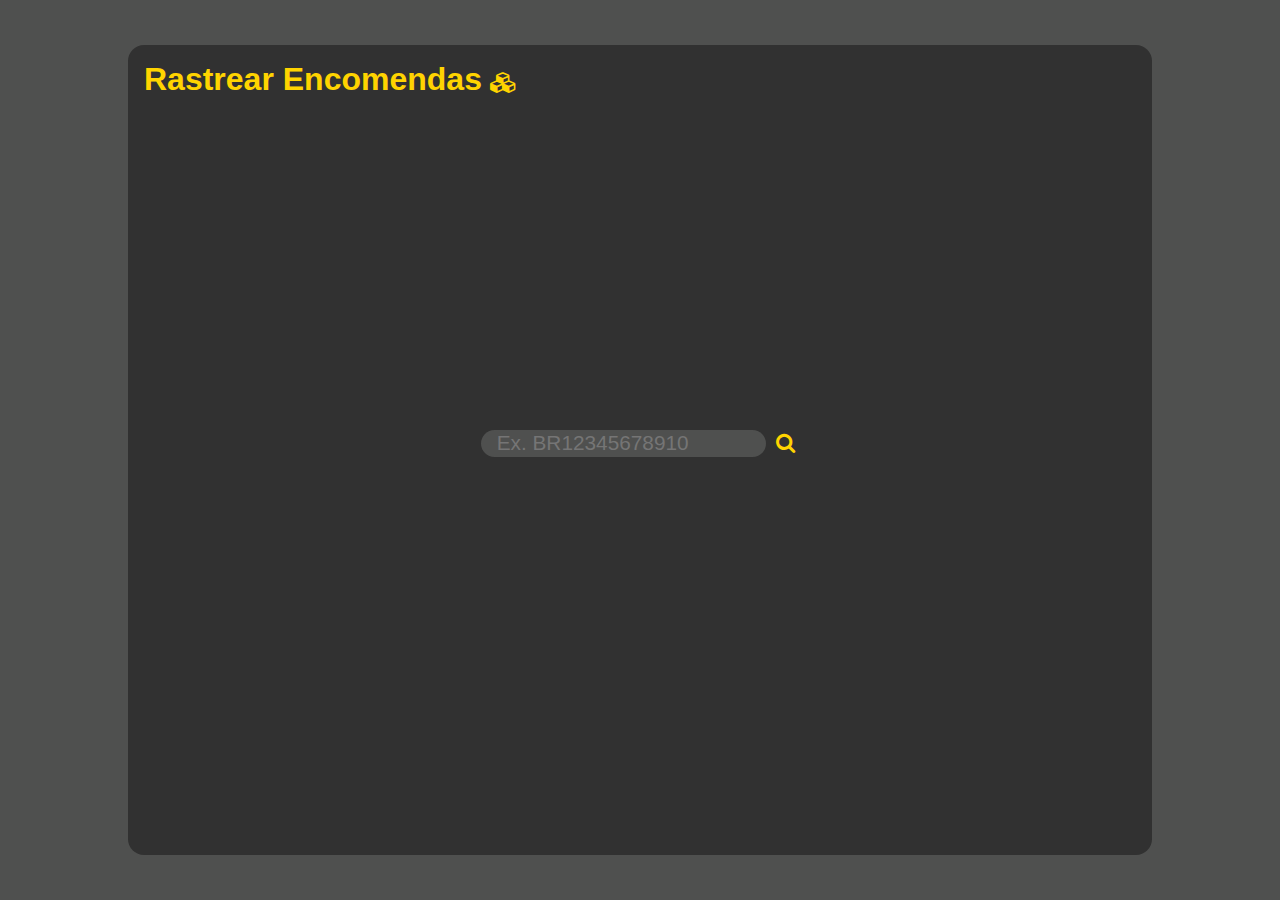
<file: index.html>
<!DOCTYPE html>
<html lang="en">
<head>
    <meta charset="UTF-8">
    <meta http-equiv="X-UA-Compatible" content="IE=edge">
    <meta name="viewport" content="width=device-width, initial-scale=1.0">
    <link rel="shortcut icon" href="favicon.ico" type="image/x-icon">
    <link rel="stylesheet" href="style.css">
    <link rel="stylesheet" href="https://cdnjs.cloudflare.com/ajax/libs/font-awesome/4.7.0/css/font-awesome.min.css">
    <link rel="stylesheet" href="https://cdn.es.gov.br/scripts/jquery/jquery-jqcloud/2.0.1/css/jqcloud.min.css">
    <script src="https://cdn.es.gov.br/scripts/jquery/1.11.2/jquery-1.11.2.min.js"></script>
    <script src="https://cdn.es.gov.br/scripts/jquery/jquery-jqcloud/2.0.1/js/jqcloud.min.js"></script>
    <title>Correios</title>
</head>
<body>
    <main>
        <div id="title">
            <h1>Rastrear Encomendas</h1>
            <i class="fa fa-cubes"></i>
        </div>
        <section>
            <div id="busca">
                <input type="text" placeholder="Ex. BR12345678910 " maxlength="13">
                <button>
                    <i class="fa fa-search"></i>
                </button>
            </div>
            <div id="rastreio">
            </div>
        </section>
    </main>
    <script src="script.js"></script>
</body>
</html>
</file>
<file: style.css>
*{
    margin: 0;
    padding: 0;
    box-sizing: border-box;
    border: none;
    transition: 0.3s;
}
:root{
    font-size: 100%;
    font-family: 'Segoe UI', Tahoma, Geneva, Verdana, sans-serif;
    --primary-color: #4f504f;
    --secundary-color: #313131;
    --tertiary-color: #ffd400;
    --blue-color: #0083ca;
    --font-color: #f4f4f4;
    --font-color-alt: #b1b1b1;
    --background-alert: rgba(241, 0, 0, 0.171);
    --red-alert: rgb(189, 8, 8);
    --scrollbar-thumb-color: #ffd50023;
}

html{
    height: 100vh;
}

body{
    height: 100%;
    display: flex;
    flex-direction: column;
    align-items: center;
    justify-content: center;
    background-color: var(--primary-color);
    color: var(--font-color);
}
main{
    padding: 1rem;
    width: 80%;
    height: 90%;
    background-color: var(--secundary-color);
    border-radius: 1rem;
}
#title{
    display: flex;
    flex-direction: row;
    align-items: baseline;
}
#title h1{
    color: var(--tertiary-color);
}
#title i{
    font-size: 1.3rem;
    padding: .5rem;
    border-radius: .2rem;
    color: var(--tertiary-color);
}

section{
    height: 90%;
    display: flex;
    flex-direction: column;
    align-items: center;
    justify-content: center;
}
#busca *{
    font-size: 1.3rem;
}
#busca input{
    background-color: var(--primary-color);
    color: var(--font-color);
    border-radius: 1rem;
    padding: .1rem .1rem .1rem 1rem;
    outline: none;
}
#busca button{
    background-color: rgba(0, 0, 0, 0);
    color: var(--tertiary-color);
}
#busca button i{
    padding: 0.3rem;
    border-radius: 1rem;
}
#busca button :hover{
    background-color: var(--blue-color);
}
.alerta{
    position: absolute;
    left: 50%;
    transform: translateX(-50%);
    background-color: var(--background-alert);
    color: var(--red-alert);
    padding: .5rem;
    border-radius: .3rem;
}
#rastreio{
    margin-top: 1rem;
    width: 100%;
    display: flex;
    flex-wrap: wrap;
}

.info-encomenda-div{
    display: flex;
    align-items: center;
    min-width: 33%;
    background-color: var(--primary-color);
    margin: .1rem;
    border-radius: .5rem;
}
.indexDiv{
    display: flex;
    align-items: center;
    justify-content: center;
    background-color: var(--secundary-color);
    width: 25%;
    height: 90%;
    padding: 1rem;
    margin: .3rem;
    border-radius: .5rem;
    border-left: var(--tertiary-color) 1px solid;
    border-bottom: var(--tertiary-color) 1px solid;
    border-right: var(--blue-color) 1px solid;
    border-top: var(--blue-color) 1px solid;
}
.content{
    width: 75%;
}
.dsStatusEncomenda{
    color: var(--font-color-alt);
    font-size: .9rem;
    padding: .2rem;
}
</file>
